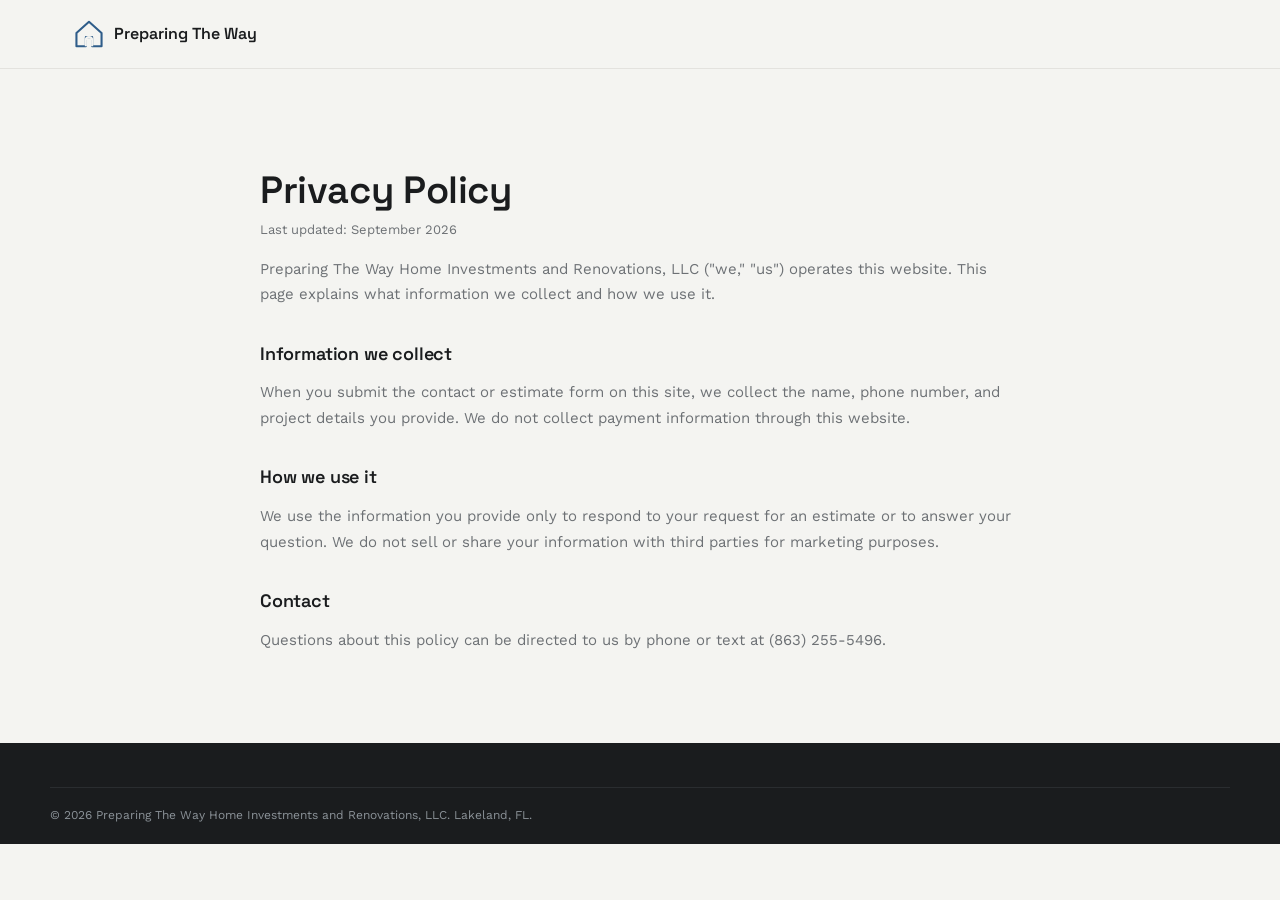
<file: privacy/index.html>
<!DOCTYPE html>
<html lang="en">
<head>
<meta charset="UTF-8">
<meta name="viewport" content="width=device-width, initial-scale=1.0">
<title>Privacy Policy | Preparing The Way</title>
<meta name="description" content="Privacy policy for Preparing The Way Home Investment and Renovations.">
<meta name="robots" content="noindex">
<link rel="icon" type="image/svg+xml" href="../assets/logo/icon.svg">
<link rel="preconnect" href="https://fonts.googleapis.com">
<link rel="preconnect" href="https://fonts.gstatic.com" crossorigin>
<link href="https://fonts.googleapis.com/css2?family=Space+Grotesk:wght@500;600;700&family=Work+Sans:ital,wght@0,400;0,500;0,600;1,400&display=swap" rel="stylesheet">
<link rel="stylesheet" href="../css/styles.css?v=3">
<style>
  .legal{ padding:100px 0 90px; max-width:760px; margin:0 auto; }
  .legal h1{ font-size:clamp(28px,4vw,38px); }
  .legal p{ margin-top:16px; color:var(--ink-dim); font-size:15px; line-height:1.7; }
  .legal h2{ font-size:18px; margin-top:36px; }
  .legal .updated{ margin-top:6px; font-size:13px; color:var(--ink-dim); }
</style>
</head>
<body>
<header class="site-header">
  <div class="wrap header-inner">
    <a href="../" class="brand" aria-label="Preparing The Way, home">
      <svg width="30" height="30" viewBox="0 0 86 86" fill="none" aria-hidden="true">
        <path d="M43 8 L79 40 L79 78 L52 78 L52 52 L34 52 L34 78 L7 78 L7 40 Z" stroke="#2f5d8a" stroke-width="6" stroke-linejoin="round" fill="none"/>
        <path d="M34 78 L34 60 Q34 52 43 52 Q52 52 52 60 L52 78" stroke="#f4f4f1" stroke-width="6" fill="none" stroke-linejoin="round"/>
      </svg>
      <span class="brand-word">Preparing The Way</span>
    </a>
  </div>
</header>
<main class="wrap">
  <div class="legal">
    <h1>Privacy Policy</h1>
    <p class="updated">Last updated: September 2026</p>
    <p>Preparing The Way Home Investments and Renovations, LLC ("we," "us") operates this website. This page explains what information we collect and how we use it.</p>

    <h2>Information we collect</h2>
    <p>When you submit the contact or estimate form on this site, we collect the name, phone number, and project details you provide. We do not collect payment information through this website.</p>

    <h2>How we use it</h2>
    <p>We use the information you provide only to respond to your request for an estimate or to answer your question. We do not sell or share your information with third parties for marketing purposes.</p>

    <h2>Contact</h2>
    <p>Questions about this policy can be directed to us by phone or text at (863) 255-5496.</p>
  </div>
</main>
<footer class="site-footer">
  <div class="wrap footer-legal">
    <p>© <span id="year"></span> Preparing The Way Home Investments and Renovations, LLC. Lakeland, FL.</p>
  </div>
</footer>
<script>document.getElementById('year').textContent = new Date().getFullYear();</script>
</body>
</html>
</file>
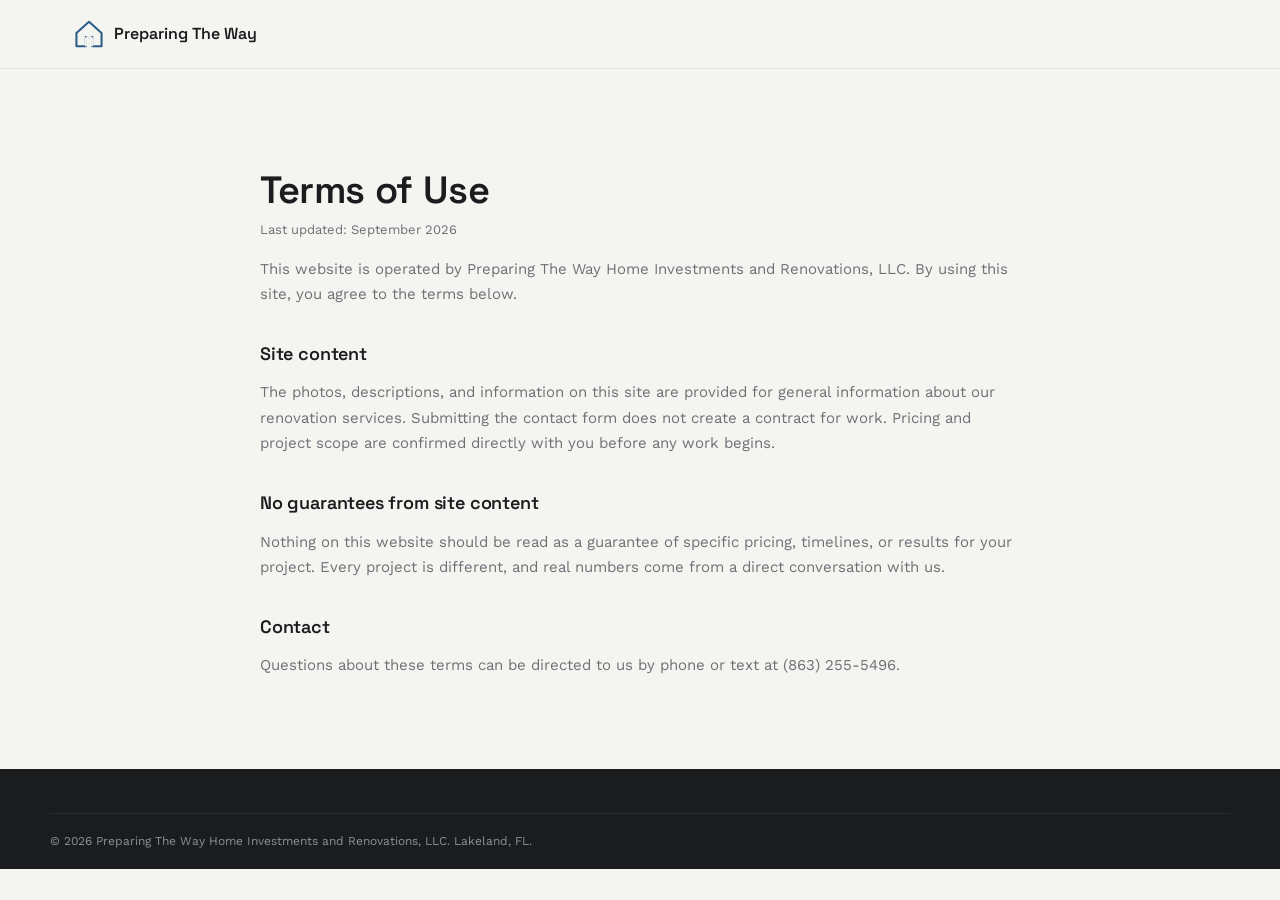
<file: terms/index.html>
<!DOCTYPE html>
<html lang="en">
<head>
<meta charset="UTF-8">
<meta name="viewport" content="width=device-width, initial-scale=1.0">
<title>Terms of Use | Preparing The Way</title>
<meta name="description" content="Terms of use for the Preparing The Way Home Investment and Renovations website.">
<meta name="robots" content="noindex">
<link rel="icon" type="image/svg+xml" href="../assets/logo/icon.svg">
<link rel="preconnect" href="https://fonts.googleapis.com">
<link rel="preconnect" href="https://fonts.gstatic.com" crossorigin>
<link href="https://fonts.googleapis.com/css2?family=Space+Grotesk:wght@500;600;700&family=Work+Sans:ital,wght@0,400;0,500;0,600;1,400&display=swap" rel="stylesheet">
<link rel="stylesheet" href="../css/styles.css?v=3">
<style>
  .legal{ padding:100px 0 90px; max-width:760px; margin:0 auto; }
  .legal h1{ font-size:clamp(28px,4vw,38px); }
  .legal p{ margin-top:16px; color:var(--ink-dim); font-size:15px; line-height:1.7; }
  .legal h2{ font-size:18px; margin-top:36px; }
  .legal .updated{ margin-top:6px; font-size:13px; color:var(--ink-dim); }
</style>
</head>
<body>
<header class="site-header">
  <div class="wrap header-inner">
    <a href="../" class="brand" aria-label="Preparing The Way, home">
      <svg width="30" height="30" viewBox="0 0 86 86" fill="none" aria-hidden="true">
        <path d="M43 8 L79 40 L79 78 L52 78 L52 52 L34 52 L34 78 L7 78 L7 40 Z" stroke="#2f5d8a" stroke-width="6" stroke-linejoin="round" fill="none"/>
        <path d="M34 78 L34 60 Q34 52 43 52 Q52 52 52 60 L52 78" stroke="#f4f4f1" stroke-width="6" fill="none" stroke-linejoin="round"/>
      </svg>
      <span class="brand-word">Preparing The Way</span>
    </a>
  </div>
</header>
<main class="wrap">
  <div class="legal">
    <h1>Terms of Use</h1>
    <p class="updated">Last updated: September 2026</p>
    <p>This website is operated by Preparing The Way Home Investments and Renovations, LLC. By using this site, you agree to the terms below.</p>

    <h2>Site content</h2>
    <p>The photos, descriptions, and information on this site are provided for general information about our renovation services. Submitting the contact form does not create a contract for work. Pricing and project scope are confirmed directly with you before any work begins.</p>

    <h2>No guarantees from site content</h2>
    <p>Nothing on this website should be read as a guarantee of specific pricing, timelines, or results for your project. Every project is different, and real numbers come from a direct conversation with us.</p>

    <h2>Contact</h2>
    <p>Questions about these terms can be directed to us by phone or text at (863) 255-5496.</p>
  </div>
</main>
<footer class="site-footer">
  <div class="wrap footer-legal">
    <p>© <span id="year"></span> Preparing The Way Home Investments and Renovations, LLC. Lakeland, FL.</p>
  </div>
</footer>
<script>document.getElementById('year').textContent = new Date().getFullYear();</script>
</body>
</html>
</file>
<file: css/styles.css>
:root{
  --bg:#f4f4f1;
  --surface:#ffffff;
  --ink:#1a1c1e;
  --ink-dim:#6d7175;
  --accent:#2f5d8a;
  --accent-dark:#1f3f5c;
  --line:#e3e2de;
  --display:'Space Grotesk','Futura','Century Gothic',sans-serif;
  --body:'Work Sans','Helvetica Neue',Arial,sans-serif;
  --ease-out: cubic-bezier(0.23, 1, 0.32, 1);
  --radius: 14px;
}

*,*::before,*::after{ box-sizing:border-box; }
html{ scroll-behavior:smooth; overflow-x:hidden; width:100%; }
@media (prefers-reduced-motion: reduce){ html{ scroll-behavior:auto; } }

body{
  margin:0;
  overflow-x:hidden;
  width:100%;
  background:var(--bg);
  color:var(--ink);
  font-family:var(--body);
  line-height:1.6;
  -webkit-font-smoothing:antialiased;
}

img{ max-width:100%; display:block; }
a{ color:inherit; }
h1,h2,h3,h4{ font-family:var(--display); font-weight:600; letter-spacing:-0.01em; margin:0; line-height:1.15; }
p{ margin:0; }

.wrap{ max-width:1180px; margin:0 auto; padding:0 24px; }

.skip-link{
  position:absolute; left:-9999px; top:0; background:var(--ink); color:#fff;
  padding:12px 18px; z-index:999; border-radius:0 0 8px 0;
}
.skip-link:focus{ left:0; }

/* ---------- Eyebrow / section head ---------- */
.eyebrow{
  font-size:11px; letter-spacing:0.14em; text-transform:uppercase; font-weight:600;
  color:var(--accent); margin:0 0 12px;
}
.sec-head{ max-width:640px; margin:0 auto 44px; text-align:center; }
.sec-head h2{ font-size:clamp(26px,4vw,36px); }
.sec-head p{ margin-top:12px; color:var(--ink-dim); font-size:15px; }
.sec-head p strong{ color:var(--ink); font-weight:600; }

.section{ padding:80px 0; }
.section.alt{ background:var(--surface); }

/* ---------- Buttons ---------- */
.btn{
  display:inline-flex; align-items:center; justify-content:center; gap:8px;
  font-family:var(--body); font-weight:600; font-size:14.5px;
  padding:14px 24px; border-radius:9px; text-decoration:none;
  transition:transform 160ms var(--ease-out), background 160ms ease;
  border:1px solid transparent; white-space:nowrap;
}
.btn:active{ transform:scale(0.97); }
.btn-primary{ background:var(--accent); color:#fff; }
.btn-primary:hover{ background:var(--accent-dark); }
.btn-ghost{ background:transparent; color:var(--ink); border-color:var(--line); }
.btn-ghost:hover{ background:var(--surface); border-color:var(--ink); }
.btn-full{ width:100%; }

.cta-row{ display:flex; gap:14px; flex-wrap:wrap; margin-top:28px; }

/* ================= HEADER ================= */
.site-header{
  position:sticky; top:0; z-index:100;
  background:rgba(244,244,241,0.9);
  backdrop-filter:blur(10px);
  -webkit-backdrop-filter:blur(10px);
  border-bottom:1px solid var(--line);
}
.header-inner{
  display:flex; align-items:center; justify-content:space-between;
  height:68px; gap:20px;
}
.brand{ display:flex; align-items:center; gap:10px; text-decoration:none; flex:none; }
.brand-word{ font-family:var(--display); font-weight:600; font-size:16px; color:var(--ink); }

.main-nav{ display:flex; align-items:center; gap:28px; font-size:14px; font-weight:500; margin-left:auto; }
.main-nav a{ text-decoration:none; color:var(--ink); }
.main-nav a:hover{ color:var(--accent); }
.nav-cta{
  background:var(--ink); color:#fff !important; padding:9px 16px; border-radius:8px;
}
.nav-cta:hover{ background:var(--accent) !important; }

.header-phone{
  display:flex; align-items:center; gap:6px; text-decoration:none;
  font-weight:600; font-size:13.5px; color:var(--ink); margin-left:20px; flex:none;
}
.header-phone svg{ color:var(--accent); }

.menu-toggle{
  display:none; flex-direction:column; justify-content:center; gap:5px;
  width:40px; height:40px; background:none; border:none; cursor:pointer; margin-left:8px;
}
.menu-toggle span{ display:block; width:22px; height:2px; background:var(--ink); transition:transform 200ms var(--ease-out), opacity 200ms ease; }

.nav-backdrop{
  position:fixed; inset:0; background:rgba(26,28,30,0.4); z-index:98;
  opacity:0; pointer-events:none; transition:opacity 200ms ease;
}
.nav-backdrop.open{ opacity:1; pointer-events:auto; }

@media (max-width:880px){
  .main-nav{
    position:fixed; top:0; right:0; height:100dvh; width:min(320px,80vw);
    background:var(--surface); z-index:99;
    flex-direction:column; align-items:flex-start; justify-content:flex-start;
    gap:6px; padding:90px 28px 28px;
    transform:translateX(100%); transition:transform 260ms var(--ease-out);
    box-shadow:-12px 0 40px rgba(0,0,0,0.12);
  }
  .main-nav.open{ transform:translateX(0); }
  .main-nav a{ padding:12px 0; width:100%; font-size:16px; border-bottom:1px solid var(--line); }
  .nav-cta{ margin-top:14px; text-align:center; border-bottom:none !important; }
  .header-phone{ display:none; }
  .menu-toggle{ display:flex; }
  .menu-toggle[aria-expanded="true"] span:nth-child(1){ transform:translateY(7px) rotate(45deg); }
  .menu-toggle[aria-expanded="true"] span:nth-child(2){ opacity:0; }
  .menu-toggle[aria-expanded="true"] span:nth-child(3){ transform:translateY(-7px) rotate(-45deg); }
}

/* ================= HERO ================= */
.hero{ padding:56px 0 80px; }
.hero-grid{
  display:grid; grid-template-columns:1.05fr 0.95fr; gap:56px; align-items:center;
}
.hero h1{ font-size:clamp(34px,5vw,52px); margin-top:14px; }
.hero-sub{ margin-top:18px; font-size:16.5px; color:var(--ink-dim); max-width:46ch; }
.hero-photo{
  border-radius:20px; overflow:hidden; aspect-ratio:4/5; box-shadow:0 30px 60px -20px rgba(26,28,30,0.25);
}
.hero-photo img{ width:100%; height:100%; object-fit:cover; }

@media (max-width:880px){
  .hero-grid{ grid-template-columns:1fr; gap:32px; }
  .hero-photo{ order:-1; aspect-ratio:16/11; }
}

/* ================= SERVICES ================= */
.service-grid{ display:grid; grid-template-columns:repeat(4,1fr); gap:20px; }
.service-card{
  background:var(--surface); border:1px solid var(--line); border-radius:var(--radius); overflow:hidden;
  transition:transform 200ms var(--ease-out), box-shadow 200ms var(--ease-out);
}
.service-card:hover{ transform:translateY(-4px); box-shadow:0 20px 40px -24px rgba(26,28,30,0.3); }
.service-card img{ width:100%; aspect-ratio:4/3; object-fit:cover; }
.service-body{ padding:18px 18px 22px; }
.service-body h3{ font-size:16.5px; }
.service-body p{ margin-top:8px; font-size:13.5px; color:var(--ink-dim); line-height:1.55; }

@media (max-width:960px){ .service-grid{ grid-template-columns:1fr 1fr; } }
@media (max-width:560px){ .service-grid{ grid-template-columns:1fr; } }

/* ================= WHO WE WORK WITH ================= */
.who-grid{ display:grid; grid-template-columns:1fr 1fr; gap:28px; }
.who-card{
  background:var(--bg); border:1px solid var(--line); border-radius:var(--radius); padding:34px;
}
.who-card h3{ font-size:22px; margin-top:6px; }
.who-card p{ margin-top:12px; color:var(--ink-dim); font-size:14.5px; }
.who-card p strong, .who-card p{ color:var(--ink-dim); }
@media (max-width:760px){ .who-grid{ grid-template-columns:1fr; } }

/* ================= GALLERY ================= */
.gallery{
  display:grid; grid-template-columns:repeat(4,1fr); gap:14px;
}
.gallery-item{
  padding:0; border:none; background:none; cursor:pointer; border-radius:12px; overflow:hidden;
  aspect-ratio:4/3; position:relative;
}
.gallery-item img{ width:100%; height:100%; object-fit:cover; transition:transform 300ms var(--ease-out); }
.gallery-item:hover img{ transform:scale(1.05); }
.gallery-item:nth-child(5n+1){ grid-row:span 2; aspect-ratio:auto; }

@media (max-width:960px){ .gallery{ grid-template-columns:repeat(3,1fr); } }
@media (max-width:640px){ .gallery{ grid-template-columns:repeat(2,1fr); } .gallery-item:nth-child(5n+1){ grid-row:span 1; aspect-ratio:4/3; } }

/* ================= ABOUT ================= */
.about-grid{ display:grid; grid-template-columns:1fr 1fr; gap:60px; align-items:start; }
.about-grid h2{ font-size:clamp(24px,3.4vw,32px); margin-top:8px; }
.about-grid p{ margin-top:16px; color:var(--ink-dim); font-size:15px; max-width:52ch; }
.about-grid p strong{ color:var(--ink); font-weight:600; }

.process-list{ display:flex; flex-direction:column; gap:22px; }
.process-step{ display:flex; gap:16px; align-items:flex-start; }
.step-num{
  flex:none; width:34px; height:34px; border-radius:50%; background:var(--ink); color:#fff;
  display:flex; align-items:center; justify-content:center; font-family:var(--display); font-weight:600; font-size:14px;
}
.process-step h4{ font-size:15.5px; }
.process-step p{ margin-top:4px; color:var(--ink-dim); font-size:13.5px; }

@media (max-width:820px){ .about-grid{ grid-template-columns:1fr; gap:36px; } }

/* ================= TESTIMONIALS (placeholder) ================= */
.testimonial-grid{ display:grid; grid-template-columns:repeat(3,1fr); gap:20px; }
.testimonial-card{
  border:1px dashed var(--line); border-radius:var(--radius); padding:28px; background:var(--surface);
  position:relative;
}
.quote-mark{ font-family:var(--display); font-size:40px; color:var(--line); line-height:1; }
.placeholder-text{ color:var(--ink-dim); font-size:14px; font-style:italic; margin-top:8px; }
.placeholder-name{ margin-top:16px; font-size:12.5px; color:var(--ink-dim); letter-spacing:0.02em; text-transform:uppercase; font-weight:600; }
@media (max-width:820px){ .testimonial-grid{ grid-template-columns:1fr; } }

/* ================= SERVICE AREA ================= */
.area-wrap{ text-align:center; }
.area-wrap h2{ font-size:clamp(24px,3.4vw,32px); }
.area-wrap p{ margin-top:12px; color:var(--ink-dim); font-size:15px; }
.area-wrap p strong{ color:var(--ink); }

/* ================= FAQ ================= */
.faq-list{ max-width:760px; margin:0 auto; display:flex; flex-direction:column; gap:12px; }
.faq-item{
  border:1px solid var(--line); border-radius:12px; padding:18px 22px; background:var(--surface);
}
.faq-item summary{
  cursor:pointer; font-weight:600; font-size:15px; list-style:none; display:flex; justify-content:space-between; align-items:center;
}
.faq-item summary::-webkit-details-marker{ display:none; }
.faq-item summary::after{ content:'+'; font-size:20px; color:var(--accent); transition:transform 200ms var(--ease-out); }
.faq-item[open] summary::after{ transform:rotate(45deg); }
.faq-item p{ margin-top:12px; color:var(--ink-dim); font-size:14px; line-height:1.6; }

/* ================= CONTACT ================= */
.contact-grid{ display:grid; grid-template-columns:1fr 1fr; gap:56px; align-items:start; }
.contact-grid h2{ font-size:clamp(26px,3.6vw,34px); }
.contact-grid > div > p{ margin-top:12px; color:var(--ink-dim); font-size:15px; }

.contact-details{ margin-top:28px; display:flex; flex-direction:column; gap:16px; }
.contact-line{
  display:flex; align-items:center; gap:10px; text-decoration:none; font-size:14.5px; font-weight:500;
}
.contact-line svg{ color:var(--accent); flex:none; }
a.contact-line:hover{ color:var(--accent); }

.quote-form{
  background:var(--bg); border:1px solid var(--line); border-radius:var(--radius); padding:30px;
  display:flex; flex-direction:column; gap:16px;
}
.form-row{ display:flex; flex-direction:column; gap:6px; }
.form-row label{ font-size:12.5px; font-weight:600; color:var(--ink); }
.form-row input, .form-row select, .form-row textarea{
  font-family:var(--body); font-size:14.5px; padding:11px 13px; border:1px solid var(--line);
  border-radius:8px; background:var(--surface); color:var(--ink); width:100%;
}
.form-row input:focus, .form-row select:focus, .form-row textarea:focus{
  outline:none; border-color:var(--accent); box-shadow:0 0 0 3px rgba(47,93,138,0.15);
}
.form-note{ font-size:13px; color:var(--ink-dim); text-align:center; margin-top:4px; }
.form-note a{ color:var(--accent); font-weight:600; text-decoration:none; }

@media (max-width:820px){ .contact-grid{ grid-template-columns:1fr; gap:36px; } }

/* ================= FOOTER ================= */
.site-footer{ background:var(--ink); color:#fff; padding:44px 0 0; }
.footer-inner{ display:flex; justify-content:space-between; align-items:center; flex-wrap:wrap; gap:20px; padding-bottom:28px; }
.footer-brand{ display:flex; align-items:center; gap:10px; font-family:var(--display); font-weight:600; font-size:15px; }
.footer-nav{ display:flex; gap:22px; flex-wrap:wrap; font-size:13.5px; }
.footer-nav a{ text-decoration:none; color:#c7ccd0; }
.footer-nav a:hover{ color:#fff; }
.footer-legal{ border-top:1px solid #2a2d30; padding:18px 0; }
.footer-legal p{ font-size:12px; color:#8b9298; }

/* ================= BACK TO TOP ================= */
.back-top{
  position:fixed; right:20px; bottom:20px; z-index:80;
  width:44px; height:44px; border-radius:50%; background:var(--ink); color:#fff; border:none; cursor:pointer;
  display:flex; align-items:center; justify-content:center;
  opacity:0; transform:translateY(10px) scale(0.95); transition:opacity 200ms var(--ease-out), transform 200ms var(--ease-out);
}
.back-top.visible{ opacity:1; transform:translateY(0) scale(1); }
.back-top[hidden]{ display:none; }

/* ================= LIGHTBOX ================= */
.lightbox{
  position:fixed; inset:0; background:rgba(10,11,12,0.94); z-index:9999; isolation:isolate;
  display:flex; flex-direction:column; align-items:center; justify-content:center; gap:14px; padding:24px;
}
.lightbox[hidden]{ display:none; }
.lightbox img{ max-width:min(900px,90vw); max-height:70vh; border-radius:10px; object-fit:contain; }
.lb-caption{ color:#e7e8ea; font-size:14px; text-align:center; max-width:70ch; }
.lb-close{
  position:absolute; top:20px; right:24px; background:none; border:none; color:#fff; font-size:32px;
  cursor:pointer; line-height:1; width:44px; height:44px;
}
.lb-nav{
  position:absolute; top:50%; transform:translateY(-50%); background:rgba(255,255,255,0.1); border:none; color:#fff;
  width:46px; height:46px; border-radius:50%; cursor:pointer; font-size:18px; display:flex; align-items:center; justify-content:center;
  transition:background 160ms ease;
}
.lb-nav:hover{ background:rgba(255,255,255,0.22); }
.lb-prev{ left:20px; }
.lb-next{ right:20px; }
@media (max-width:640px){ .lb-nav{ width:38px; height:38px; } .lb-prev{ left:8px; } .lb-next{ right:8px; } }

/* ================= SCROLL REVEAL ================= */
.reveal{ opacity:0; transform:translateY(18px); transition:opacity 500ms var(--ease-out), transform 500ms var(--ease-out); }
.reveal.in{ opacity:1; transform:translateY(0); }
@media (prefers-reduced-motion: reduce){
  .reveal{ opacity:1; transform:none; transition:none; }
}

/* Focus visibility */
a:focus-visible, button:focus-visible, input:focus-visible, select:focus-visible, textarea:focus-visible, summary:focus-visible{
  outline:2px solid var(--accent); outline-offset:2px;
}
</file>
